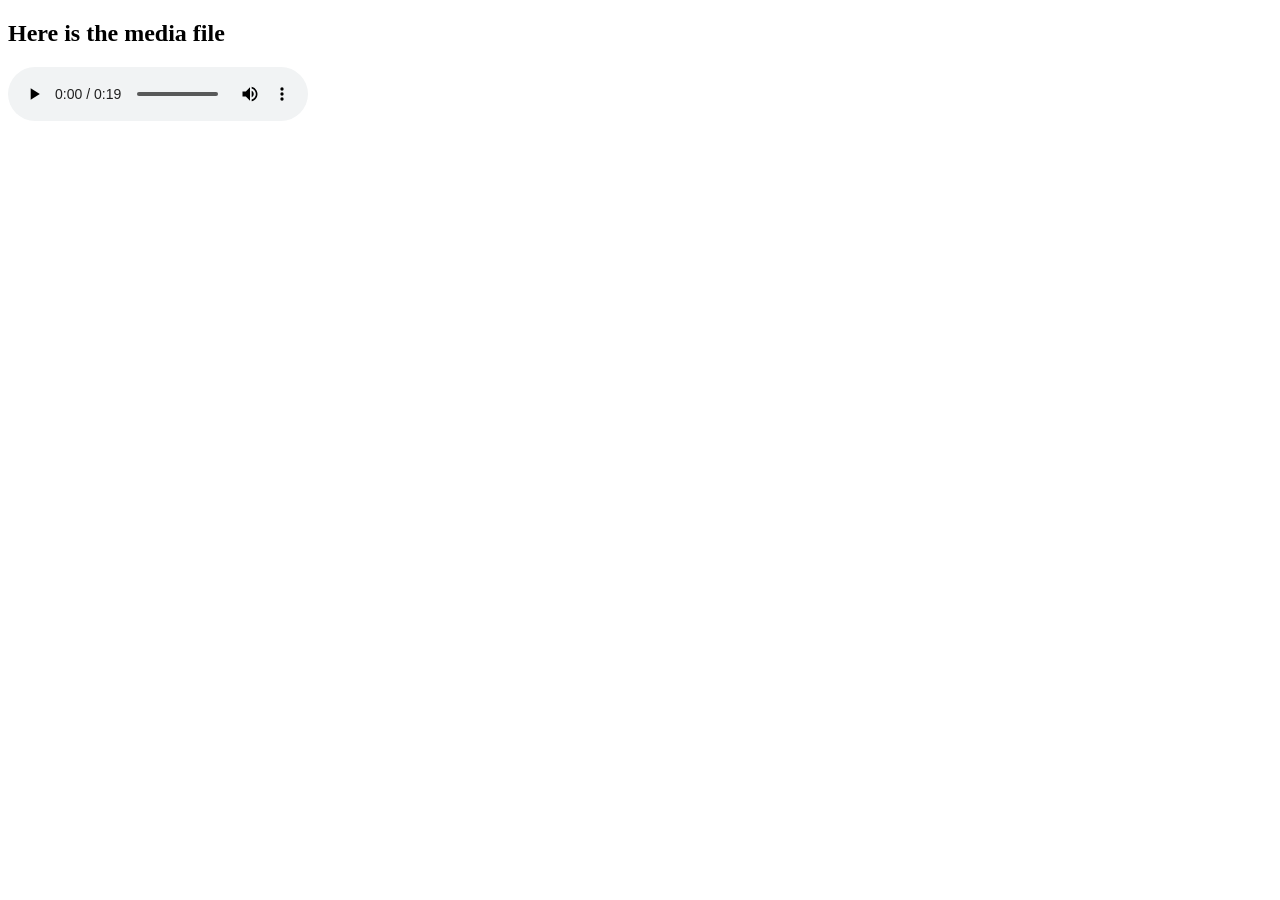
<file: media.html>
<!DOCTYPE html>
<html lang="en">
<head>
    <meta charset="UTF-8">
    <meta name="viewport" content="width=device-width, initial-scale=1.0">
    <title>Media Elements</title>
</head>
<body>
    <h2>Here is the media file</h2>
    <audio src="audio.mp3" controls></audio>

</body>
</html>
</file>
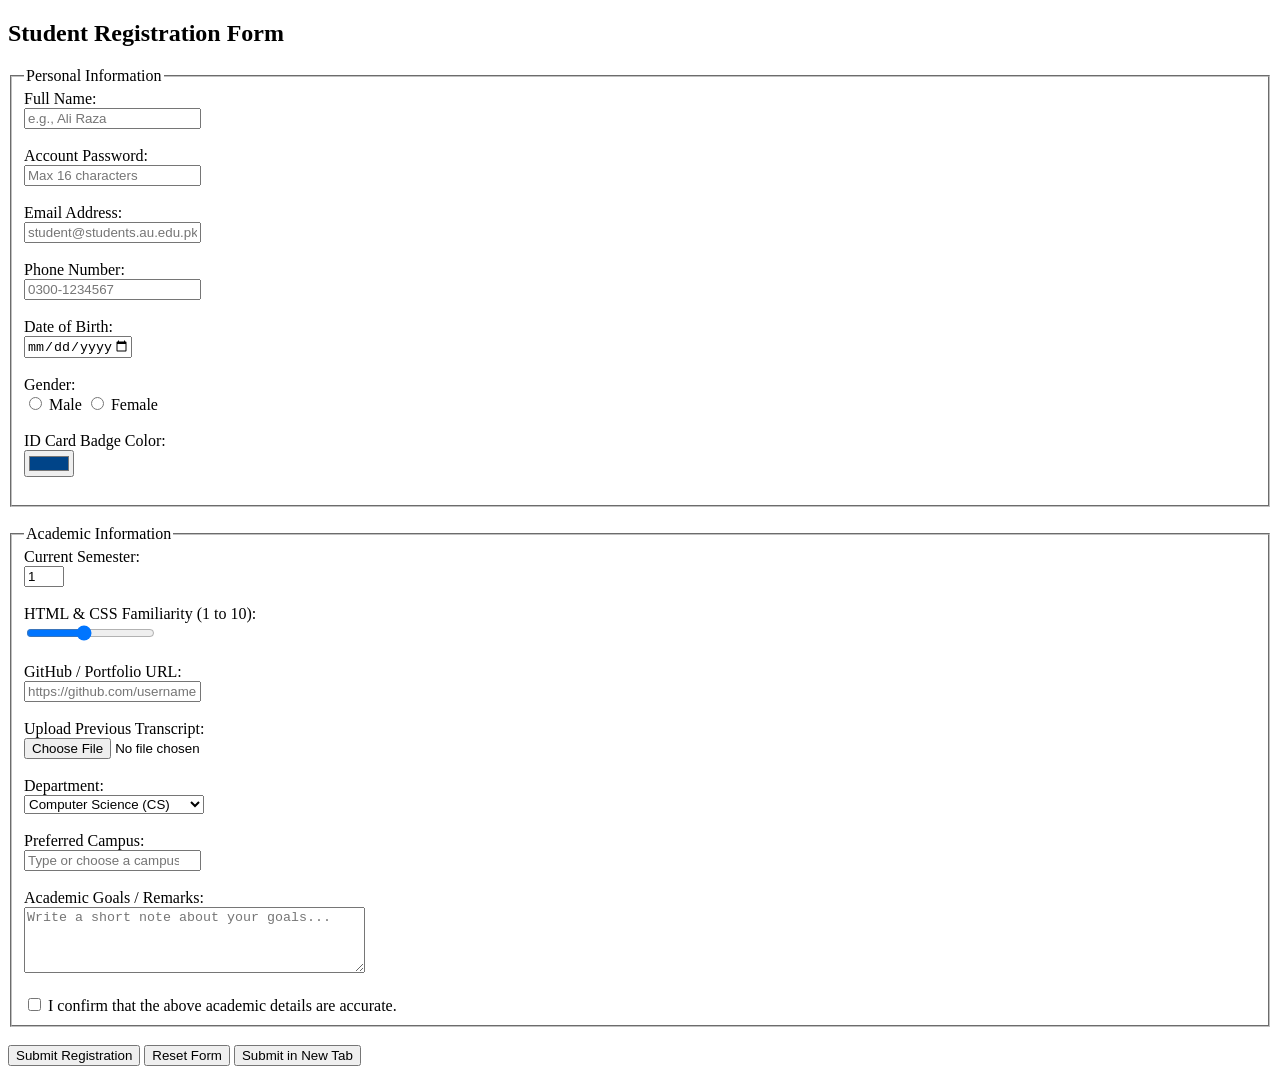
<file: register.html>
<!DOCTYPE html>
<html lang="en">

<head>
    <meta charset="UTF-8">
    <meta name="viewport" content="width=device-width, initial-scale=1.0">
    <title>Student Registration Form</title>
</head>

<body>
    <h2>Student Registration Form</h2>
    <form action="form_result.html" method="get">

        <fieldset>
            <legend>Personal Information</legend>

            <!-- 1. text -->
            <label for="fname">Full Name:</label><br>
            <input type="text" id="fname" name="full_name" placeholder="e.g., Ali Raza" required><br><br>

            <label for="pwd">Account Password:</label><br>
            <input type="password" id="pwd" name="password" maxlength="16" placeholder="Max 16 characters"
                required><br><br>

            <label for="uemail">Email Address:</label><br>
            <input type="email" id="uemail" name="email" placeholder="student@students.au.edu.pk" required><br><br>


            <label for="phone">Phone Number:</label><br>
            <input type="tel" id="phone" name="phone" pattern="[0-9]{4}-[0-9]{7}" placeholder="0300-1234567"
                required><br><br>
            <label for="dob">Date of Birth:</label><br>
            <input type="date" id="dob" name="dob" max="2010-12-31" required><br><br>


            <span>Gender:</span><br>
            <input type="radio" id="male" name="gender" value="Male" required>
            <label for="male">Male</label>
            <input type="radio" id="female" name="gender" value="Female">
            <label for="female">Female</label><br><br>


            <label for="favcolor">ID Card Badge Color:</label><br>
            <input type="color" id="favcolor" name="badge_color" value="#004488"><br><br>
        </fieldset>

        <br>
        <fieldset>
            <legend>Academic Information</legend>


            <label for="sem">Current Semester:</label><br>
            <input type="number" id="sem" name="semester" min="1" max="8" value="1"><br><br>


            <label for="skill">HTML & CSS Familiarity (1 to 10):</label><br>
            <input type="range" id="skill" name="html_skill" min="1" max="10" value="5"><br><br>


            <label for="portfolio">GitHub / Portfolio URL:</label><br>
            <input type="url" id="portfolio" name="github_url" placeholder="https://github.com/username"><br><br>


            <label for="transcript">Upload Previous Transcript:</label><br>
            <input type="file" id="transcript" name="transcript_file" accept=".pdf,.jpg,.png"><br><br>
            <label for="dept">Department:</label><br>
            <select id="dept" name="department">
                <option value="CS" selected>Computer Science (CS)</option>
                <option value="SE">Software Engineering (SE)</option>
                <option value="AI">Artificial Intelligence (AI)</option>
                <option value="CYS">Cyber Security (CYS)</option>
            </select><br><br>
            <label for="campus">Preferred Campus:</label><br>
            <input list="campuses" id="campus" name="campus" placeholder="Type or choose a campus">
            <datalist id="campuses">
                <option value="Islamabad Main Campus">
                <option value="Kamra Campus">
                <option value="Multan Campus">
            </datalist><br><br>
            <label for="bio">Academic Goals / Remarks:</label><br>
            <textarea id="bio" name="remarks" rows="4" cols="40"
                placeholder="Write a short note about your goals..."></textarea><br><br>


            <input type="checkbox" id="agree" name="terms_agreed" value="Yes" required>
            <label for="agree">I confirm that the above academic details are accurate.</label>
        </fieldset>
        <br>
        <input type="submit" value="Submit Registration">
        <input type="reset" value="Reset Form">
        <input type="submit" value="Submit in New Tab" formtarget="_blank">
    </form>

</body>

</html>
</file>
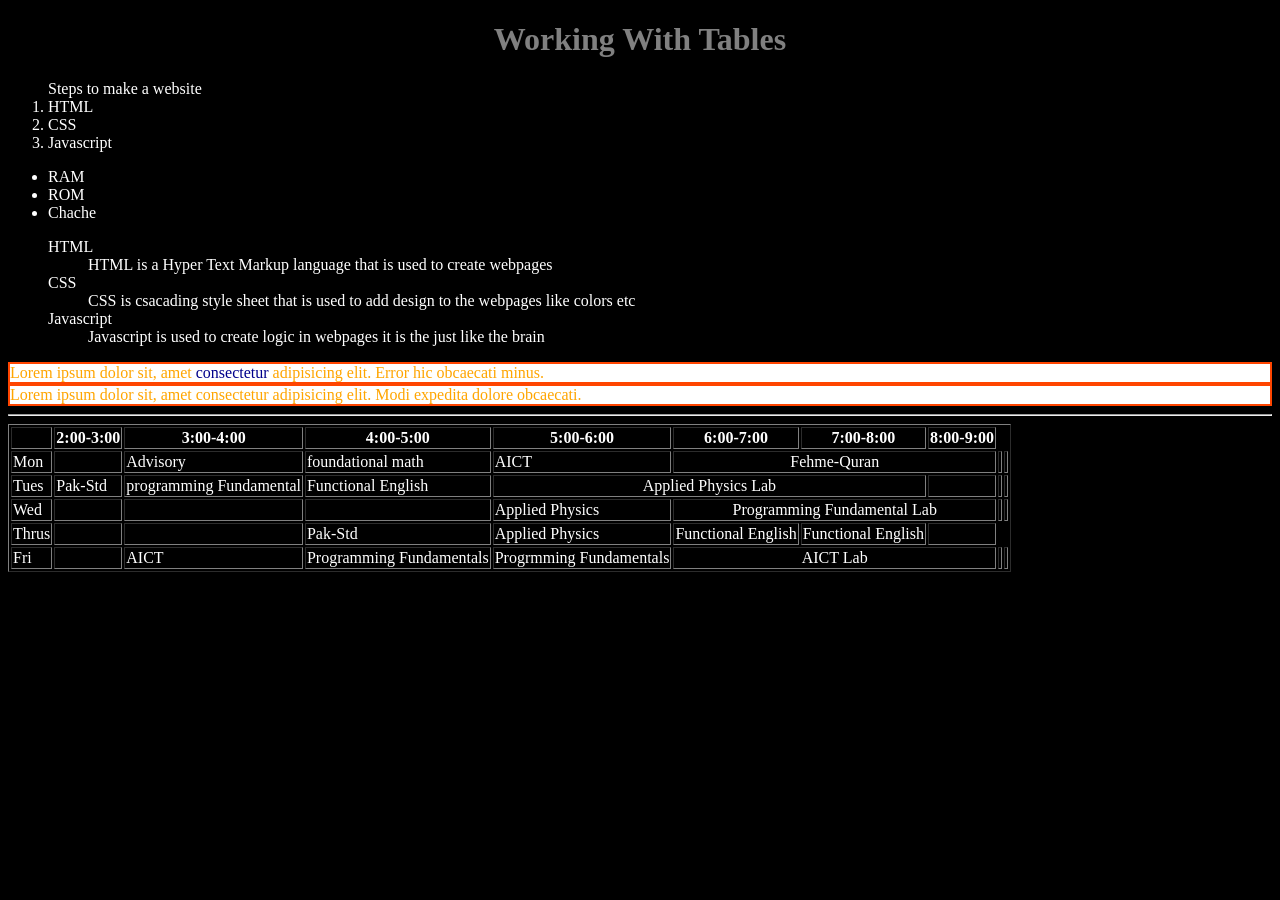
<file: table.html>
<!DOCTYPE html>
<html lang="en">
<head>
    <meta charset="UTF-8">
    <meta name="viewport" content="width=device-width, initial-scale=1.0">
    <title>Table</title>
    <link rel="stylesheet" href="table.css">
</head>
<body>
    <h1 id="main">Working With Tables</h1>
    <ol>Steps to make a website
        <li>HTML</li>
        <li>CSS</li>
        <li>Javascript</li>
    </ol>
    <ul>
        <li>RAM</li>
        <li>ROM</li>
        <li>Chache</li>
        <dl>
            <dt>HTML 
                <dd>HTML is a Hyper Text Markup language that is used to create webpages</dd>
            </dt>
            <dt>CSS 
                <dd>CSS is csacading style sheet that is used to add design to the webpages like colors etc</dd>
            </dt>
            <dt>Javascript
                <dd>Javascript is used to create logic in webpages it is the just like the brain </dd>
            </dt>

        </dl>

    </ul>
    <div class="section">Lorem ipsum dolor sit, amet <span>consectetur</span> adipisicing elit. Error hic obcaecati minus.</div>
    <div class="section">Lorem ipsum dolor sit, amet consectetur adipisicing elit. Modi expedita dolore obcaecati.</div>
    <hr>
    <table border="1">
        <thead>
            <tr>
                <th></th>
                <th>2:00-3:00</th>
                <th>3:00-4:00</th>
                <th>4:00-5:00</th>
                <th>5:00-6:00</th>
                <th>6:00-7:00</th>
                <th>7:00-8:00</th>
                <th>8:00-9:00</th>
            </tr>

        </thead>
        <tbody>
            <tr>
                <td>Mon</td>
                <td></td>
                <td>Advisory</td>
                <td>foundational math</td>
                <td>AICT </td>
                <td colspan="3" style="text-align: center;">Fehme-Quran</td>
                <td></td>
                <td></td>
            </tr>
            <tr>
                <td>Tues</td>
                <td>Pak-Std</td>
                <td>programming Fundamental</td>
                <td>Functional English</td>
                <td colspan="3" style="text-align: center;">Applied Physics Lab </td>
                <td ></td>
                <td></td>
                <td></td>
            </tr>
            <tr>
                <td>Wed</td>
                <td></td>
                <td></td>
                <td></td>
                <td>Applied Physics </td>
                <td colspan="3" style="text-align: center;">Programming Fundamental Lab</td>
                <td></td>
                <td></td>
            </tr>
            <tr>
                <td>Thrus</td>
                <td></td>
                <td></td>
                <td>Pak-Std</td>
                <td>Applied Physics</td>
                <td>Functional English</td>
                <td>Functional English</td>
                <td></td>
            </tr>
            <tr>
                <td>Fri</td>
                <td></td>
                <td>AICT</td>
                <td>Programming Fundamentals</td>
                <td>Progrmming Fundamentals</td>
                <td colspan="3" style="text-align: center;">AICT Lab</td>
                <td></td>
                <td></td>
            </tr>
        </tbody>
    </table>


</body>
</html>
</file>
<file: table.css>
.section{
    background-color: white;
    color: orange;
    border: 2px solid orangered;
}
span{
    color: darkblue;
}
body{
   background-color: black;
   color: white;
}
#main{
    color: grey;
    text-align: center;
}
</file>
